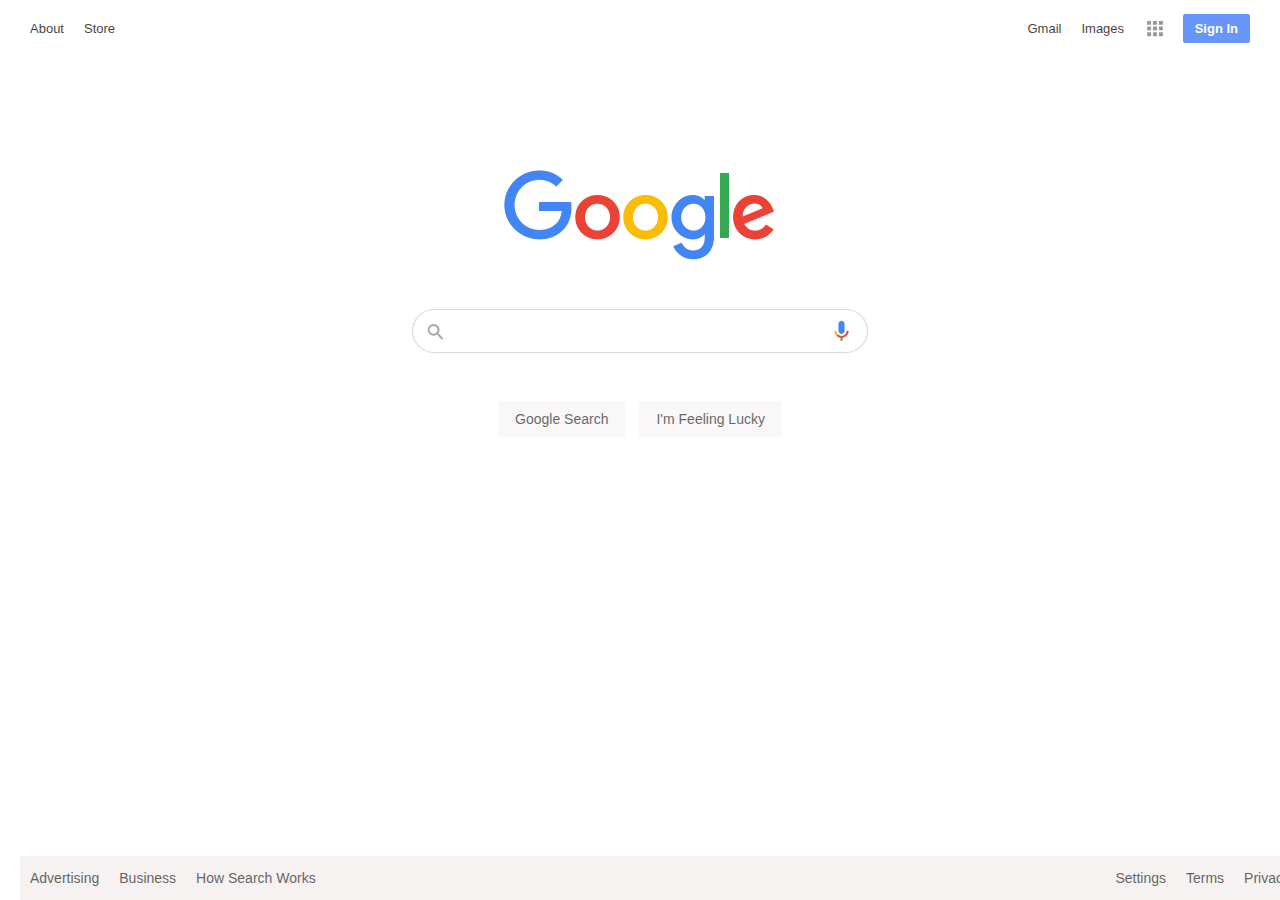
<file: index.html>
<!DOCTYPE html>
<html lang="en">
<head>
    <link rel="stylesheet" type="text/css" href="main.css">
    <title>Quick Google Homepage</title>

</head>
<body>
  <header id="nav-bar">
      <ul>
          <li class="left">
              
              <a href="">About</a>
          </li>
          <li class="left">
              <a href="">Store</a>
          </li>
          <li id="sign-in" class="right">
              <a href="">Sign In</a>
          </li>
          <li class="right">
              <a href="">
                  <img id="dots" alt=""
                  src="./dots.png" href="">
              </a>
          </li>
          <li class="right">
            <a href="">Images</a>
        </li>
          <li class="right">
              <a href="">Gmail</a>
          </li>
     </ul>
  </header>
    <img id="logo" src="Google logo.png" alt="Google logo">
    <div id="bar">
        <form>
            <input id="search-bar" type="text"
            name="search>"
        </form>
        <img id="mic" src="mic.png" alt="microphone icon">
    </div>
    <ul id="buttons">
        <li>
            <a href="">Google Search</a>
        </li>
        <li>
            <a href="">I'm Feeling Lucky</a>
        </li>
    </ul>
    <footer>
        <ul>
            <li class="left">
                <a href="">Advertising</a>
            </li>
            <li class="left">
                <a href="">Business</a>
            </li>
            <li class="left">
                <a href="">How Search Works</a>
            </li>
            <li class="right">
                <a href="">Privacy</a>
            </li>
            <li class="right">
                <a href="">Terms</a>
            </li>
            <li class="right">
                <a href="">Settings</a>
            </li>
        </ul>
    </footer>
</body>
</html>
</file>
<file: main.css>
:root {
    --gray-color: rgba(245, 240, 240, .897);
}
body {
    font-family: Arial, Helvetica, sans-serif;
    font-size: 14px;
    margin: 7px 20px;
}
ul {
    list-style-type: none;
    margin: 0;
    padding: 0;
    overflow: hidden;
}
.left {
    float: left;
}
.right {
    float: right;
}
li a {
    display: block;
    text-align: center;
    padding: 14px 10px;
    text-decoration: none;
    color: black;
    opacity: .6;
}

#nav-bar li a{
    opacity: .75;
    font-size: 13px;
}

.right#sign-in a{
    font-weight: bold;
    color: white;
    background-color: rgb(53, 114, 247);
    border-radius: 2px;
    padding: 7px 12px;
    margin: 7px 10px 0px 7px;
}

#dots {
    position:relative;
    block-size: 20px;
    bottom: 2px;
}

#logo {
    display: block;
    margin: 75px auto 10px auto;
    height: auto;
    padding: 3%;
}

#search-bar {
    position: relative;
    display: block;
    margin: auto;
    height: auto;
    border-radius: 50px;
    width: 450px;
    height: 40px;
    border-width: 0px;
    border: 1px solid rgba(184, 178, 178, 0.527);
    background-image: url(./magnifying-glass.jpg);
    background-repeat: no-repeat;
    background-size: 27px;
    background-position: 8px 8px;
    text-indent: 40px;
}

#bar{
    display: flex;
    justify-content: center;
}

#mic {
    position: relative;
    block-size: 25px;
    left: 420px;
    bottom: 35px;
    z-index: 1;
}

#buttons {
    display: flex;
    column-count: 2;
    column-width: 200px;
    justify-content: center;
    margin: 20px;
}
#buttons li a {
    background-color: var(--gray-color);
    margin: 0px 7px;
    border-radius: 2px;
    padding: 10px 17px;
    z-index: 2;
}

footer {
    position: absolute;
    bottom: 0;
    width: 100%;
    background-color: var(--gray-color);

}
</file>
